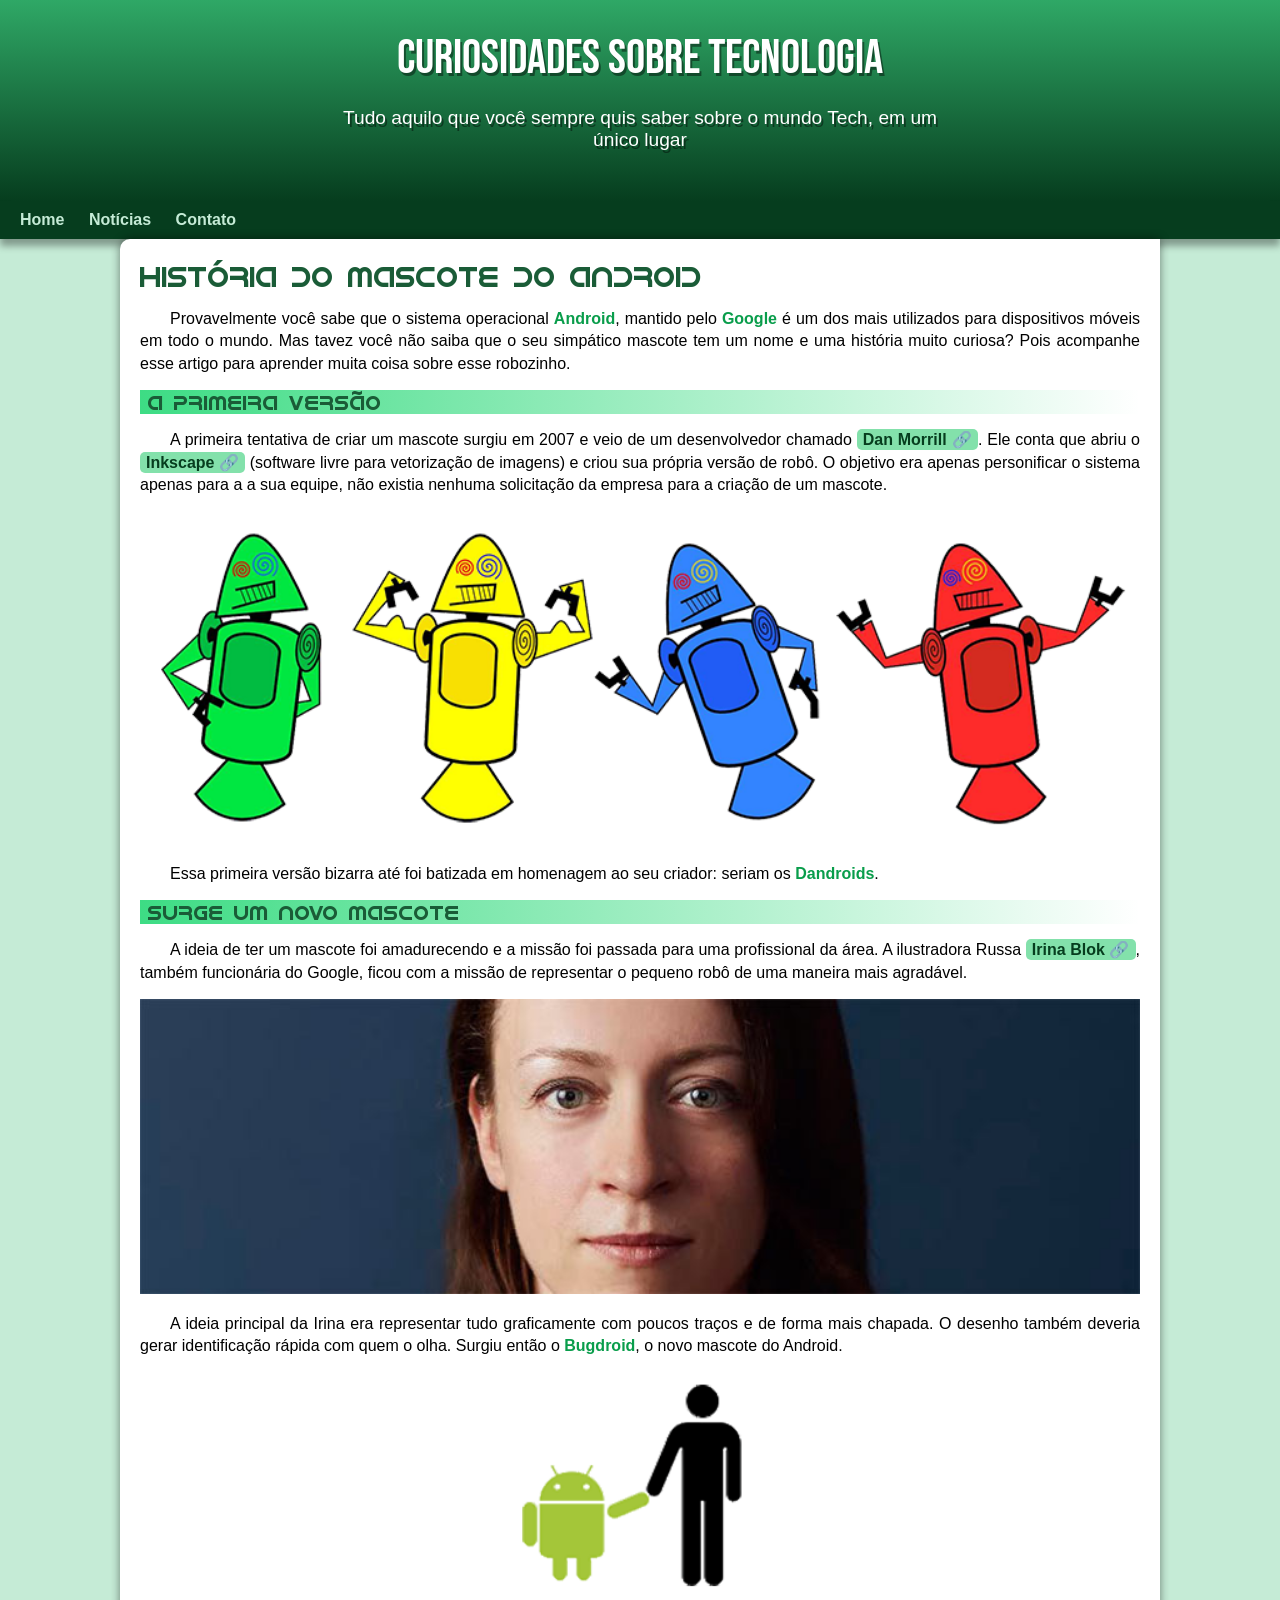
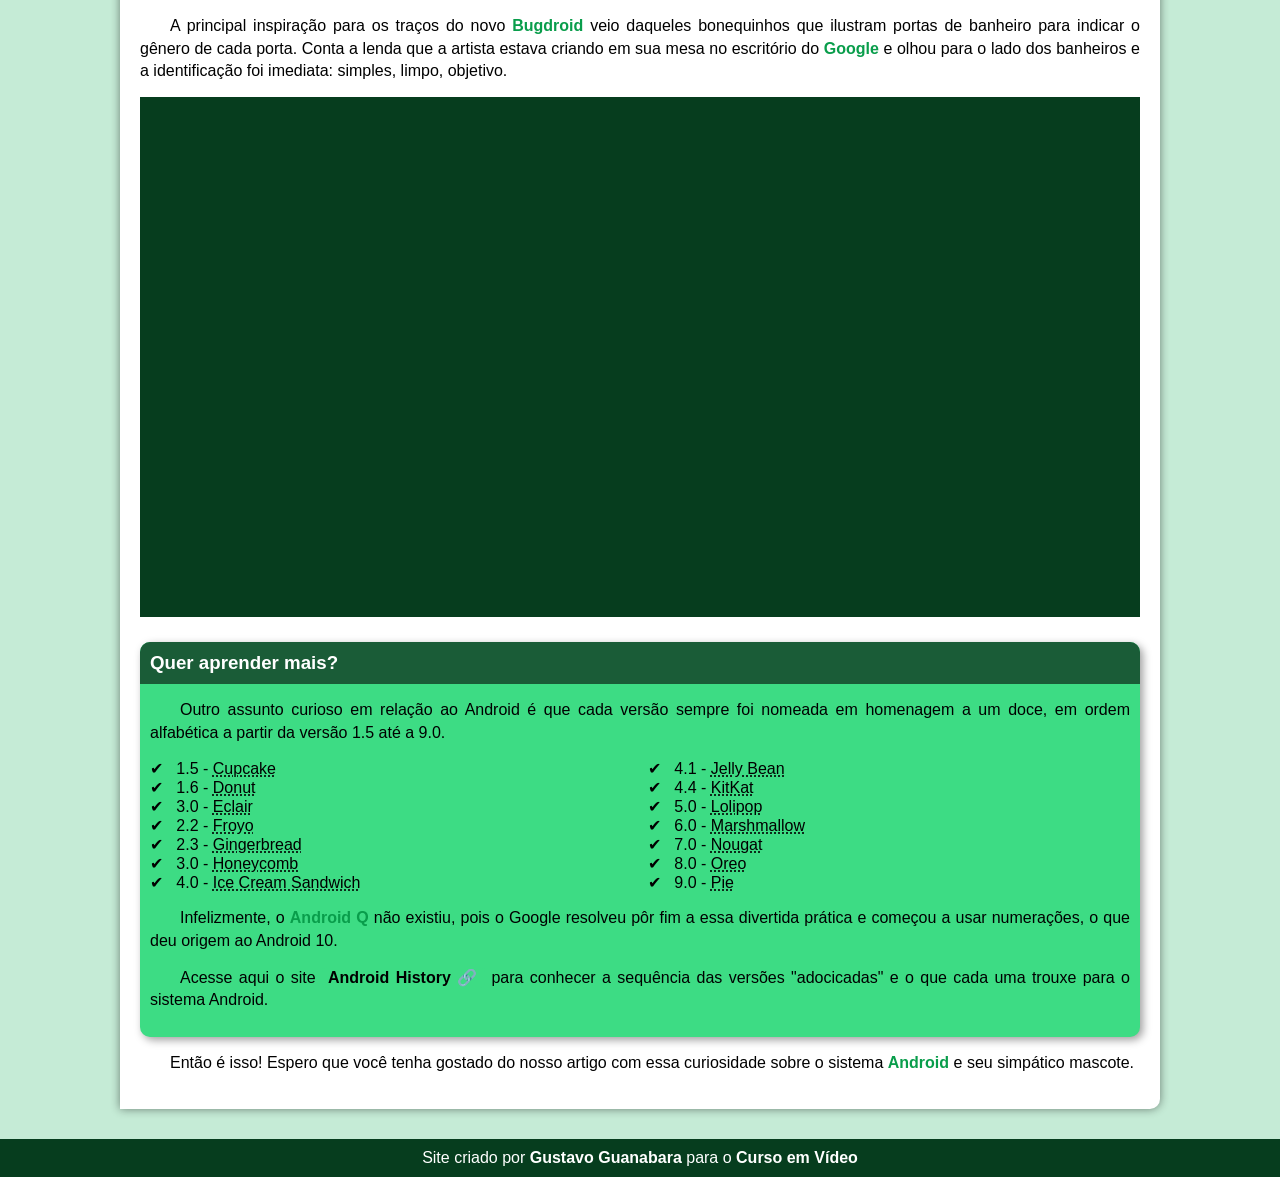
<file: index.html>
<!DOCTYPE html>
<html lang="pt-br">
<head>
    <meta charset="UTF-8">
    <meta name="viewport" content="width=device-width, initial-scale=1.0">
    <title>Como surgiu o mascote do Android?</title>
    <link rel="shortcut icon" href="./imagens/favicon.ico" type="image/x-icon">
    <link rel="stylesheet" href="./estilos/style.css">
</head>
<body>
    <header>
        <h1>
            Curiosidades sobre Tecnologia
        </h1>

        <p>
            Tudo aquilo que você sempre quis saber sobre o mundo Tech, em um único lugar
        </p>
    </header>

    <nav>
        <a href="#">Home</a>
        <a href="#">Notícias</a>
        <a href="#">Contato</a>
    </nav>
    
    <main>
        <article>
            <h1>
                História do Mascote do Android
            </h1>

            <p>
                Provavelmente você sabe que o sistema operacional <strong>Android</strong>, mantido pelo <strong>Google</strong> é um dos mais utilizados para dispositivos móveis em todo o mundo. Mas tavez você não saiba que o seu simpático mascote tem um nome e uma história muito curiosa? Pois acompanhe esse artigo para aprender muita coisa sobre esse robozinho.
            </p>
            
            <h2>
                A primeira versão
            </h2>
            
            <p>
                A primeira tentativa de criar um mascote surgiu em 2007 e veio de um desenvolvedor chamado <a href="https://androidcommunity.com/dan-morrill-shows-us-the-android-mascot-that-almost-was-20130103/" target="_blank" class="externo">Dan Morrill</a>. Ele conta que abriu o <a href="https://inkscape.org/" target="_blank" class="externo">Inkscape</a> (software livre para vetorização de imagens) e criou sua própria versão de robô. O objetivo era apenas personificar o sistema apenas para a a sua equipe, não existia nenhuma solicitação da empresa para a criação de um mascote.
            </p>

            <picture>
                <source media="(max-width: 570px)" srcset="imagens/dan-droids-pq.png">
                <img src="./imagens/dan-droids.png" alt="primeiro mascote do android">
            </picture>

            <p>
                Essa primeira versão bizarra até foi batizada em homenagem ao seu criador: seriam os <strong>Dandroids</strong>.
            </p>

            <h2>
                Surge um novo mascote
            </h2>
            
            <p>
                A ideia de ter um mascote foi amadurecendo e a missão foi passada para uma profissional da área. A ilustradora Russa <a href="https://www.irinablok.com/android" target="_blank" class="externo">Irina Blok</a>, também funcionária do Google, ficou com a missão de representar o pequeno robô de uma maneira mais agradável.
            </p>
            
            <picture>
                <source media="(max-width: 570px)" srcset="imagens/irina-blok-pq.jpg">
                <img src="./imagens/irina-blok.jpg" alt="Irina Blok criadora do Bugdroid">
            </picture>
            
            <p>
                A ideia principal da Irina era representar tudo graficamente com poucos traços e de forma mais chapada. O desenho também deveria gerar identificação rápida com quem o olha. Surgiu então o <strong>Bugdroid</strong>, o novo mascote do Android.
            </p>
            
            <img src="./imagens/bugdroid.png" class="pequena" alt="bugdroid">
            
            <p>
                A principal inspiração para os traços do novo <strong>Bugdroid</strong> veio daqueles bonequinhos que ilustram portas de banheiro para indicar o gênero de cada porta. Conta a lenda que a artista estava criando em sua mesa no escritório do <strong>Google</strong> e olhou para o lado dos banheiros e a identificação foi imediata: simples, limpo, objetivo.
            </p>

            <div class="video">
                <iframe width="560" height="315" src="https://www.youtube.com/embed/l2UDgpLz20M?si=i-gtiOK3NyWnKhxd" title="YouTube video player" frameborder="0" allow="accelerometer; autoplay; clipboard-write; encrypted-media; gyroscope; picture-in-picture; web-share" referrerpolicy="strict-origin-when-cross-origin" allowfullscreen></iframe>
            </div>
            
            <aside>
                <h3>
                    Quer aprender mais?
                </h3>

                <p>
                    Outro assunto curioso em relação ao Android é que cada versão sempre foi nomeada em homenagem a um doce, em ordem alfabética a partir da versão 1.5 até a 9.0.
                </p>

                <ul>
                    <li>
                        1.5 - <abbr title="Bolo de Copo">Cupcake</abbr>
                    </li>
                    <li>
                        1.6 - <abbr title="Rosquinha">Donut</abbr>
                    </li>
                    <li>
                        3.0 - <abbr title="Bomba">Eclair</abbr>
                    </li>
                    <li>
                        2.2 - <abbr title="Iorgute Congelado">Froyo</abbr>
                    </li>
                    <li>
                        2.3 - <abbr title="Biscoitp de Gengibre">Gingerbread</abbr>
                    </li>
                    <li>
                        3.0 - <abbr title="Favo de Mel">Honeycomb</abbr>
                    </li>
                    <li>
                        4.0 - <abbr title="Sanduiche de Sorvete">Ice Cream Sandwich</abbr>
                    </li>
                    <li>
                        4.1 - <abbr title="Jujuba">Jelly Bean</abbr>
                    </li>
                    <li>
                        4.4 - <abbr title="KitKat">KitKat</abbr>
                    </li>
                    <li>
                        5.0 - <abbr title="Pirulito">Lolipop</abbr>
                    </li>
                    <li>
                        6.0 - <abbr title="Marshmallow">Marshmallow</abbr>
                    </li>
                    <li>
                        7.0 - <abbr title="Torrone">Nougat</abbr>
                    </li>
                    <li>
                        8.0 - <abbr title="Oreo">Oreo</abbr>
                    </li>
                    <li>
                        9.0 - <abbr title="Torta">Pie</abbr>
                    </li>
                </ul>

                <p>
                    Infelizmente, o <strong>Android Q</strong> não existiu, pois o Google resolveu pôr fim a essa divertida prática e começou a usar numerações, o que deu origem ao Android 10.
                </p>
               
                <p>
                    Acesse aqui o site <a href="https://www.android.com/intl/en_uk/what-is-android/" target="_blank" class="externo">Android History</a> para conhecer a sequência das versões "adocicadas" e o que cada uma trouxe para o sistema Android.
                </p>

            </aside>

            <p>
                Então é isso! Espero que você tenha gostado do nosso artigo com essa curiosidade sobre o sistema <strong>Android</strong> e seu simpático mascote.
            </p>

        </article>
    </main>
    
    <footer>
        <p>
            Site criado por <a href="https://gustavoguanabara.github.io/" target="_blank">Gustavo Guanabara</a> para o <a href="https://www.youtube.com/cursoemvideo" target="_blank">Curso em Vídeo</a>
        </p>
    </footer>
</body>
</html>
</file>
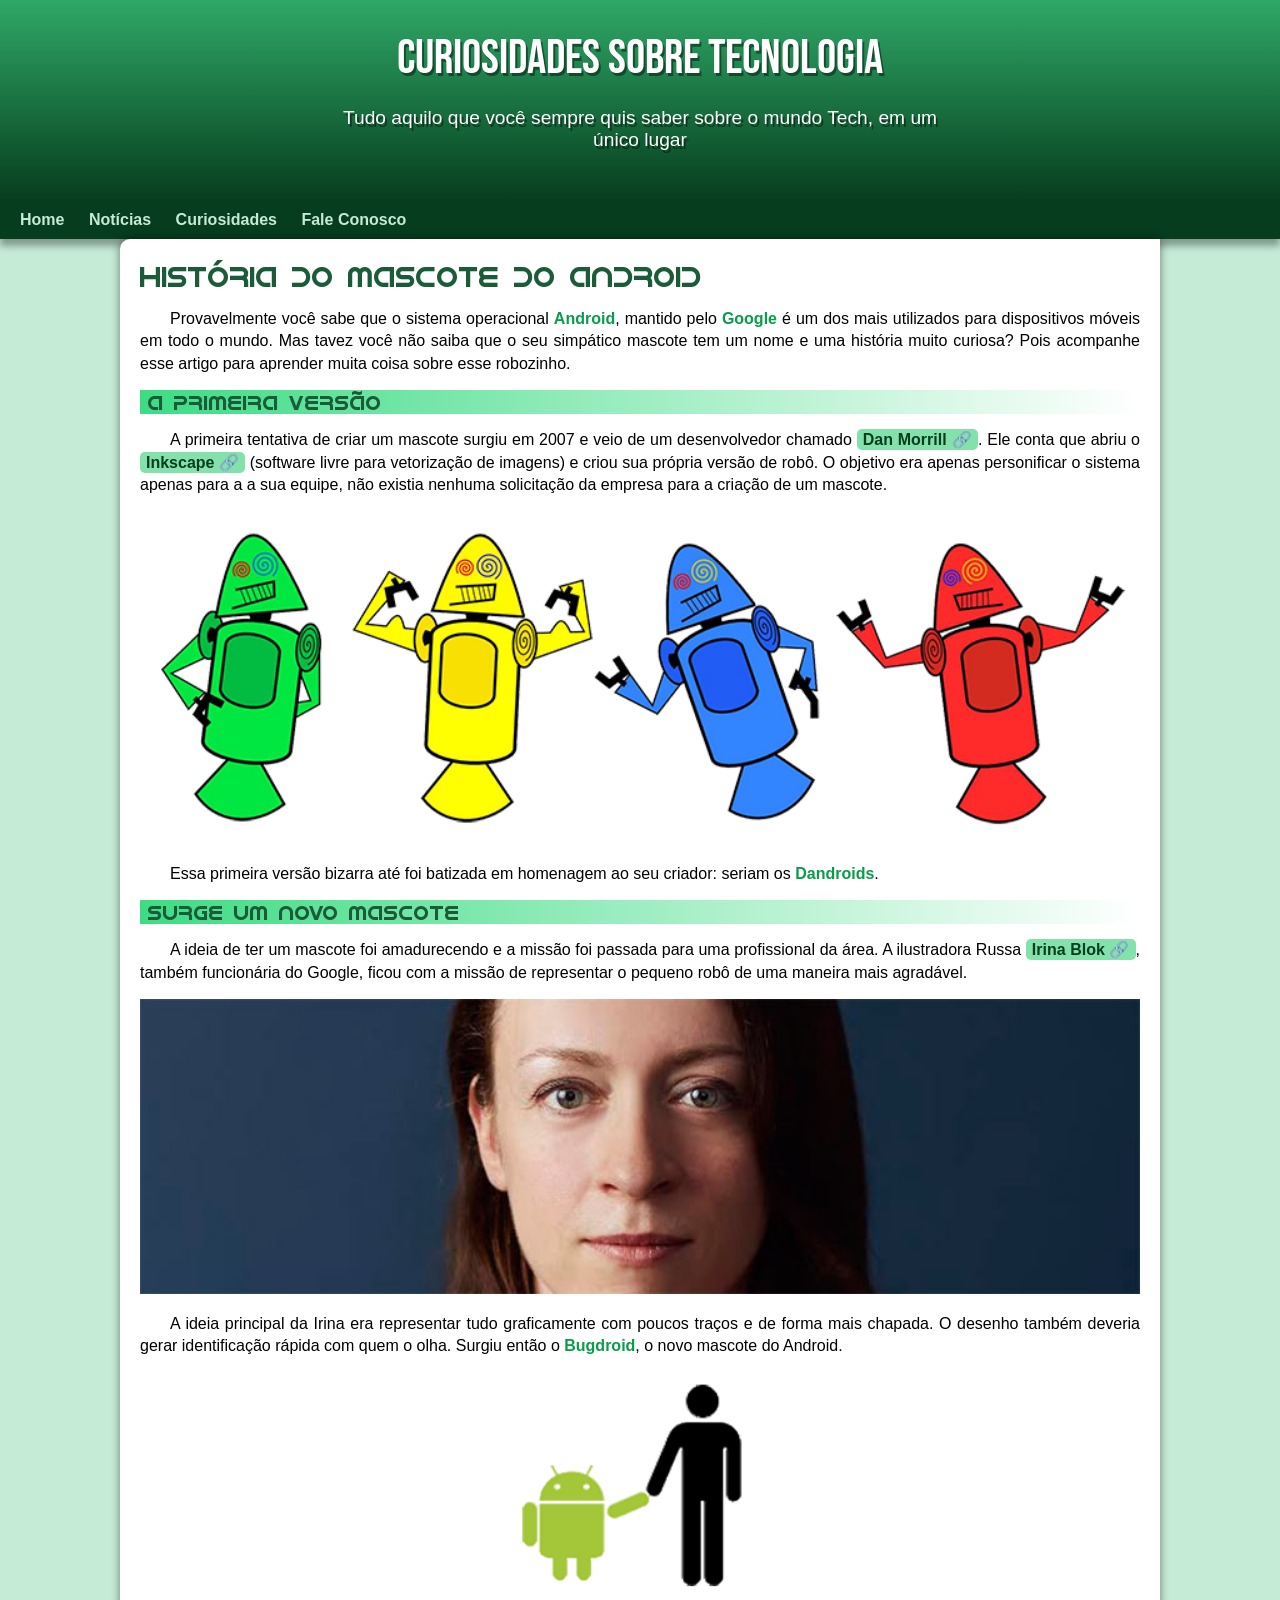
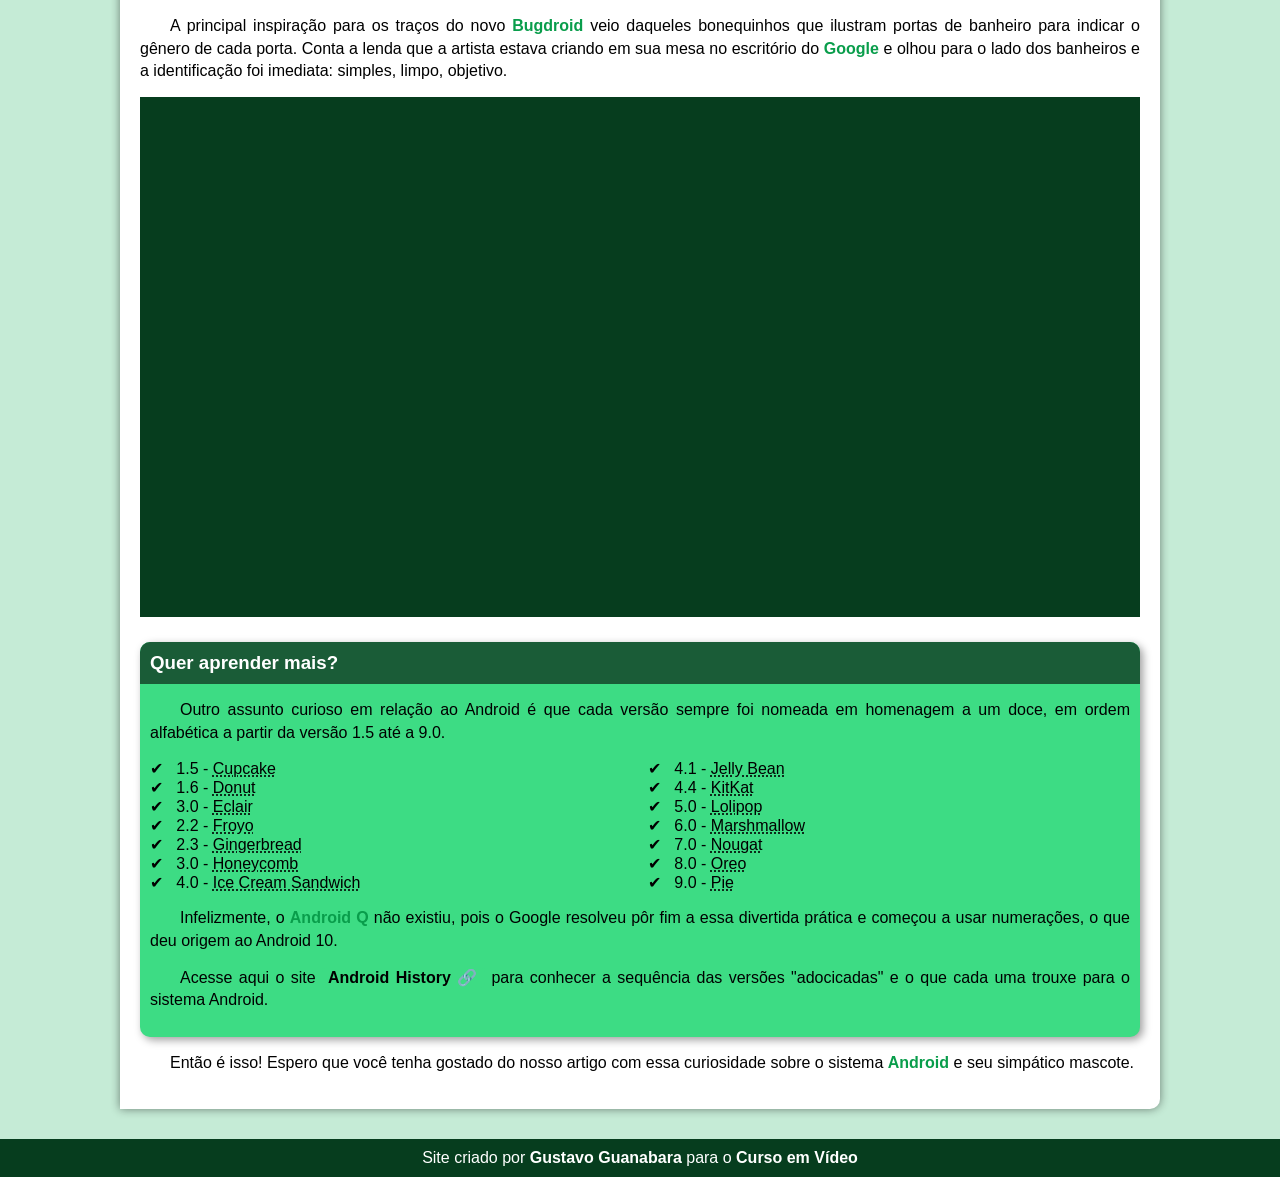
<file: site-android.html>
<!DOCTYPE html>
<html lang="pt-br">
<head>
    <meta charset="UTF-8">
    <meta name="viewport" content="width=device-width, initial-scale=1.0">
    <title>Como surgiu o mascote do Android?</title>
    <link rel="shortcut icon" href="./imagens/favicon.ico" type="image/x-icon">
    <link rel="stylesheet" href="./estilos/style.css">
</head>
<body>
    <header>
        <h1>
            Curiosidades sobre Tecnologia
        </h1>

        <p>
            Tudo aquilo que você sempre quis saber sobre o mundo Tech, em um único lugar
        </p>
    </header>

    <nav>
        <a href="#">Home</a>
        <a href="#">Notícias</a>
        <a href="#">Curiosidades</a>
        <a href="#">Fale Conosco</a>
    </nav>
    
    <main>
        <article>
            <h1>
                História do Mascote do Android
            </h1>

            <p>
                Provavelmente você sabe que o sistema operacional <strong>Android</strong>, mantido pelo <strong>Google</strong> é um dos mais utilizados para dispositivos móveis em todo o mundo. Mas tavez você não saiba que o seu simpático mascote tem um nome e uma história muito curiosa? Pois acompanhe esse artigo para aprender muita coisa sobre esse robozinho.
            </p>
            
            <h2>
                A primeira versão
            </h2>
            
            <p>
                A primeira tentativa de criar um mascote surgiu em 2007 e veio de um desenvolvedor chamado <a href="https://androidcommunity.com/dan-morrill-shows-us-the-android-mascot-that-almost-was-20130103/" target="_blank" class="externo">Dan Morrill</a>. Ele conta que abriu o <a href="https://inkscape.org/" target="_blank" class="externo">Inkscape</a> (software livre para vetorização de imagens) e criou sua própria versão de robô. O objetivo era apenas personificar o sistema apenas para a a sua equipe, não existia nenhuma solicitação da empresa para a criação de um mascote.
            </p>

            <picture>
                <source media="(max-width: 570px)" srcset="imagens/dan-droids-pq.png">
                <img src="./imagens/dan-droids.png" alt="primeiro mascote do android">
            </picture>

            <p>
                Essa primeira versão bizarra até foi batizada em homenagem ao seu criador: seriam os <strong>Dandroids</strong>.
            </p>

            <h2>
                Surge um novo mascote
            </h2>
            
            <p>
                A ideia de ter um mascote foi amadurecendo e a missão foi passada para uma profissional da área. A ilustradora Russa <a href="https://www.irinablok.com/android" target="_blank" class="externo">Irina Blok</a>, também funcionária do Google, ficou com a missão de representar o pequeno robô de uma maneira mais agradável.
            </p>
            
            <picture>
                <source media="(max-width: 570px)" srcset="imagens/irina-blok-pq.jpg">
                <img src="./imagens/irina-blok.jpg" alt="Irina Blok criadora do Bugdroid">
            </picture>
            
            <p>
                A ideia principal da Irina era representar tudo graficamente com poucos traços e de forma mais chapada. O desenho também deveria gerar identificação rápida com quem o olha. Surgiu então o <strong>Bugdroid</strong>, o novo mascote do Android.
            </p>
            
            <img src="./imagens/bugdroid.png" class="pequena" alt="bugdroid">
            
            <p>
                A principal inspiração para os traços do novo <strong>Bugdroid</strong> veio daqueles bonequinhos que ilustram portas de banheiro para indicar o gênero de cada porta. Conta a lenda que a artista estava criando em sua mesa no escritório do <strong>Google</strong> e olhou para o lado dos banheiros e a identificação foi imediata: simples, limpo, objetivo.
            </p>

            <div class="video">
                <iframe width="560" height="315" src="https://www.youtube.com/embed/l2UDgpLz20M?si=i-gtiOK3NyWnKhxd" title="YouTube video player" frameborder="0" allow="accelerometer; autoplay; clipboard-write; encrypted-media; gyroscope; picture-in-picture; web-share" referrerpolicy="strict-origin-when-cross-origin" allowfullscreen></iframe>
            </div>
            
            <aside>
                <h3>
                    Quer aprender mais?
                </h3>

                <p>
                    Outro assunto curioso em relação ao Android é que cada versão sempre foi nomeada em homenagem a um doce, em ordem alfabética a partir da versão 1.5 até a 9.0.
                </p>

                <ul>
                    <li>
                        1.5 - <abbr title="Bolo de Copo">Cupcake</abbr>
                    </li>
                    <li>
                        1.6 - <abbr title="Rosquinha">Donut</abbr>
                    </li>
                    <li>
                        3.0 - <abbr title="Bomba">Eclair</abbr>
                    </li>
                    <li>
                        2.2 - <abbr title="Iorgute Congelado">Froyo</abbr>
                    </li>
                    <li>
                        2.3 - <abbr title="Biscoitp de Gengibre">Gingerbread</abbr>
                    </li>
                    <li>
                        3.0 - <abbr title="Favo de Mel">Honeycomb</abbr>
                    </li>
                    <li>
                        4.0 - <abbr title="Sanduiche de Sorvete">Ice Cream Sandwich</abbr>
                    </li>
                    <li>
                        4.1 - <abbr title="Jujuba">Jelly Bean</abbr>
                    </li>
                    <li>
                        4.4 - <abbr title="KitKat">KitKat</abbr>
                    </li>
                    <li>
                        5.0 - <abbr title="Pirulito">Lolipop</abbr>
                    </li>
                    <li>
                        6.0 - <abbr title="Marshmallow">Marshmallow</abbr>
                    </li>
                    <li>
                        7.0 - <abbr title="Torrone">Nougat</abbr>
                    </li>
                    <li>
                        8.0 - <abbr title="Oreo">Oreo</abbr>
                    </li>
                    <li>
                        9.0 - <abbr title="Torta">Pie</abbr>
                    </li>
                </ul>

                <p>
                    Infelizmente, o <strong>Android Q</strong> não existiu, pois o Google resolveu pôr fim a essa divertida prática e começou a usar numerações, o que deu origem ao Android 10.
                </p>
               
                <p>
                    Acesse aqui o site <a href="https://www.android.com/intl/en_uk/what-is-android/" target="_blank" class="externo">Android History</a> para conhecer a sequência das versões "adocicadas" e o que cada uma trouxe para o sistema Android.
                </p>

            </aside>

            <p>
                Então é isso! Espero que você tenha gostado do nosso artigo com essa curiosidade sobre o sistema <strong>Android</strong> e seu simpático mascote.
            </p>

        </article>
    </main>
    
    <footer>
        <p>
            Site criado por <a href="https://gustavoguanabara.github.io/" target="_blank">Gustavo Guanabara</a> para o <a href="https://www.youtube.com/cursoemvideo" target="_blank">Curso em Vídeo</a>
        </p>
    </footer>
</body>
</html>
</file>
<file: estilos/style.css>
@charset "UTF-8";

@import url('https://fonts.googleapis.com/css2?family=Bebas+Neue&family=Work+Sans:ital,wght@0,100..900;1,100..900&display=swap');

@font-face {
    font-family: 'Android';
    src: url("../fontes/idroid.otf") format('opentype');
    font-weight: normal;
}


/*
Abaixo temos as ocnfigurações como se fosse um escopo global que valem para todo o arquivo
*/
:root {
    --cor0: #ffffff;
    --cor1: #c5ebd6;
    --cor2: #83e1ab;
    --cor3: #3ddc84;
    --cor4: #2fa866;
    --cor5: #1a5c37;
    --cor6: #063d1e;
    --cor7: #000000;

    --fonte-padrao: Arial, Verdana, Helvetica, sans-serif;
    --fonte-destaque: "Bebas Neue", serif;
    --fonte-android: 'Android', sans-serif;
}

/*
    Selecionando toods os elementos para modificar
*/
* {
    margin: 0px;
    padding: 0px;
}

body {
    background-color: var(--cor1);
    font-family: var(--fonte-padrao);
}

a.externo::after {
    content: '\00A0\1F517';
}

header {
    background-image: linear-gradient(to bottom, var(--cor4), var(--cor6));
    min-height: 150px;
    text-align: center;
    padding-top: 30px;
}

header > h1 {
    color: var(--cor0);
    font-family: var(--fonte-destaque);
    font-weight: normal;
    margin-bottom: 20px;
    font-size: 3em;
    text-shadow: 2px 3px 0px rgba(0, 0, 0, 0.426);
}

header > p {
    font-family: var(--fonte-padrao);
    font-size: 1.2em;
    color: var(--cor0);
    max-width: 600px;
    padding-left: 10px;
    padding-right: 10px;
    margin: auto;
    padding-bottom: 50px;
    text-shadow: 2px 3px 0px rgba(0, 0, 0, 0.426);
}

nav {
    background-color: var(--cor6);
    padding: 10px;
    box-shadow: 0px 7px 7px rgba(0, 0, 0, 0.344);
}

nav > a {
    color: var(--cor1);
    padding: 10px;
    text-decoration: none;
    border-radius: 5px;
    font-weight: bold;
    transition-duration: 0.6s;
}

nav > a:hover {
    color: var(--cor6);
    background-color: var(--cor4);
}

main {
    min-width: 300px;
    max-width: 1000px;
    padding: 20px;
    margin: auto;
    margin-bottom: 30px;
    background-color: var(--cor0);
    box-shadow: 0px 0px 10px rgba(0, 0, 0, 0.467);
    border-top-left-radius: 10px;
    border-bottom-right-radius: 10px;
}

main h1 {
    color: var(--cor5);
    font-family: var(--fonte-android);
    font-weight: normal;
    font-size: 1.8em;
}

main h2 {
    font-family: var(--fonte-android);
    color: var(--cor5);
    font-size: 1.3em;
    font-weight: normal;
    background-image: linear-gradient(to right, var(--cor3), transparent);
    text-indent: 8px;
}

main p {
    margin: 15px 0px 15px 0px;
    text-align: justify;
    text-indent: 30px;
    font-size: 1em;
    line-height: 1.4em;
}

main strong {
    color: #099d4b;
    font-weight: bolder;
}

main a {
    text-decoration: none;
    font-weight: bold;
    color: var(--cor6);
    background-color: var(--cor2);
    padding: 2px 6px;
    border-radius: 5px;
}

main a:hover {
    text-decoration: underline;
    color: var(--cor4);
}

main img {
    width: 100%;
}

main img.pequena {
    max-width: 350px;
    margin: auto;
    display: block;
}

div.video {
    background-color: var(--cor6);
    margin: 0px -20px 30px -20xp;
    padding: 20px;
    position: relative;
    padding-bottom: 50%;
}

div.video > iframe {
    position: absolute;
    top: 5%;
    left: 5%;
    width: 90%;
    height: 90%;
}

aside {
    margin-top: 25px;
    background-color: var(--cor3);
    padding: 10px;
    border-radius: 10px;
    box-shadow: 3px 3px 8px rgba(0, 0, 0, 0.379);
}

aside > ul {
    list-style: '\2714\00A0\00A0';
    list-style-position: inside;
    columns: 2;
}

aside > h3 {
    background-color: var(--cor5);
    color: var(--cor0);
    padding: 10px;
    margin: -10px -10px 0px -10px;
    border-radius: 10px 10px 0px 0px;
}
aside > p > a {
    color: var(--cor7);
    background-color: var(--cor3);
}

footer {
    background-color: var(--cor6);
    color: var(--cor0);
    text-align: center;
    font-size: 1em;
    padding: 10px;
}

footer > p > a {
    color: var(--cor0);
    text-decoration: none;
    font-weight: bold;
}

footer a:hover {
    text-decoration: underline;
    color: var(--cor2);
}
</file>
